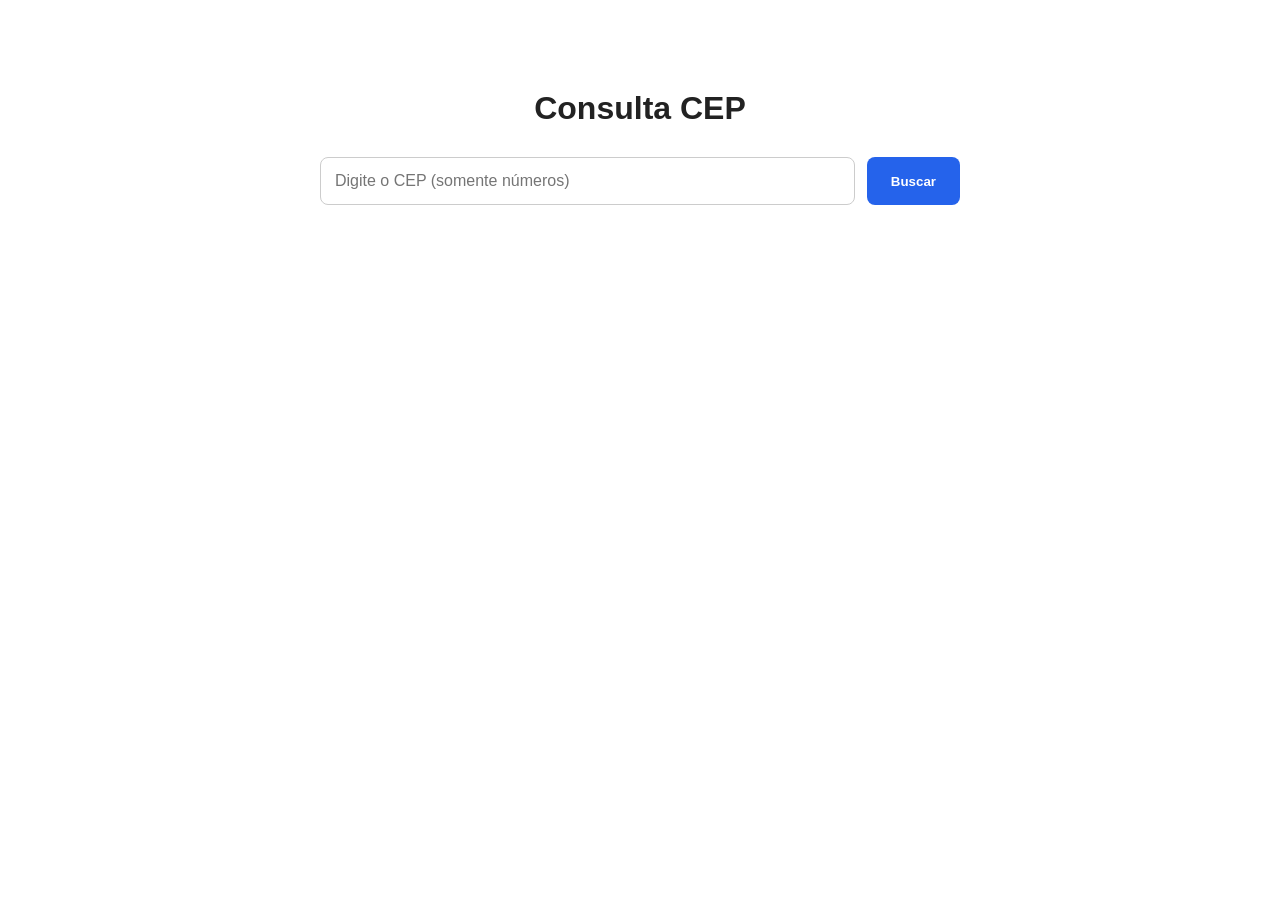
<file: index.html>
<!doctype html>
<html lang="en" data-beasties-container>
<head>
  <meta charset="utf-8">
  <title>BuscadorDeCep</title>
  <base href="https://miguelsici15-create.github.io/buscador-de-cep/">
  <meta name="viewport" content="width=device-width, initial-scale=1">
  <link rel="icon" type="image/x-icon" href="favicon.ico">
<link rel="stylesheet" href="styles-5INURTSO.css"></head>
<body>
  <app-root></app-root>
<script src="main-K6VI2E5B.js" type="module"></script></body>
</html>
</file>
